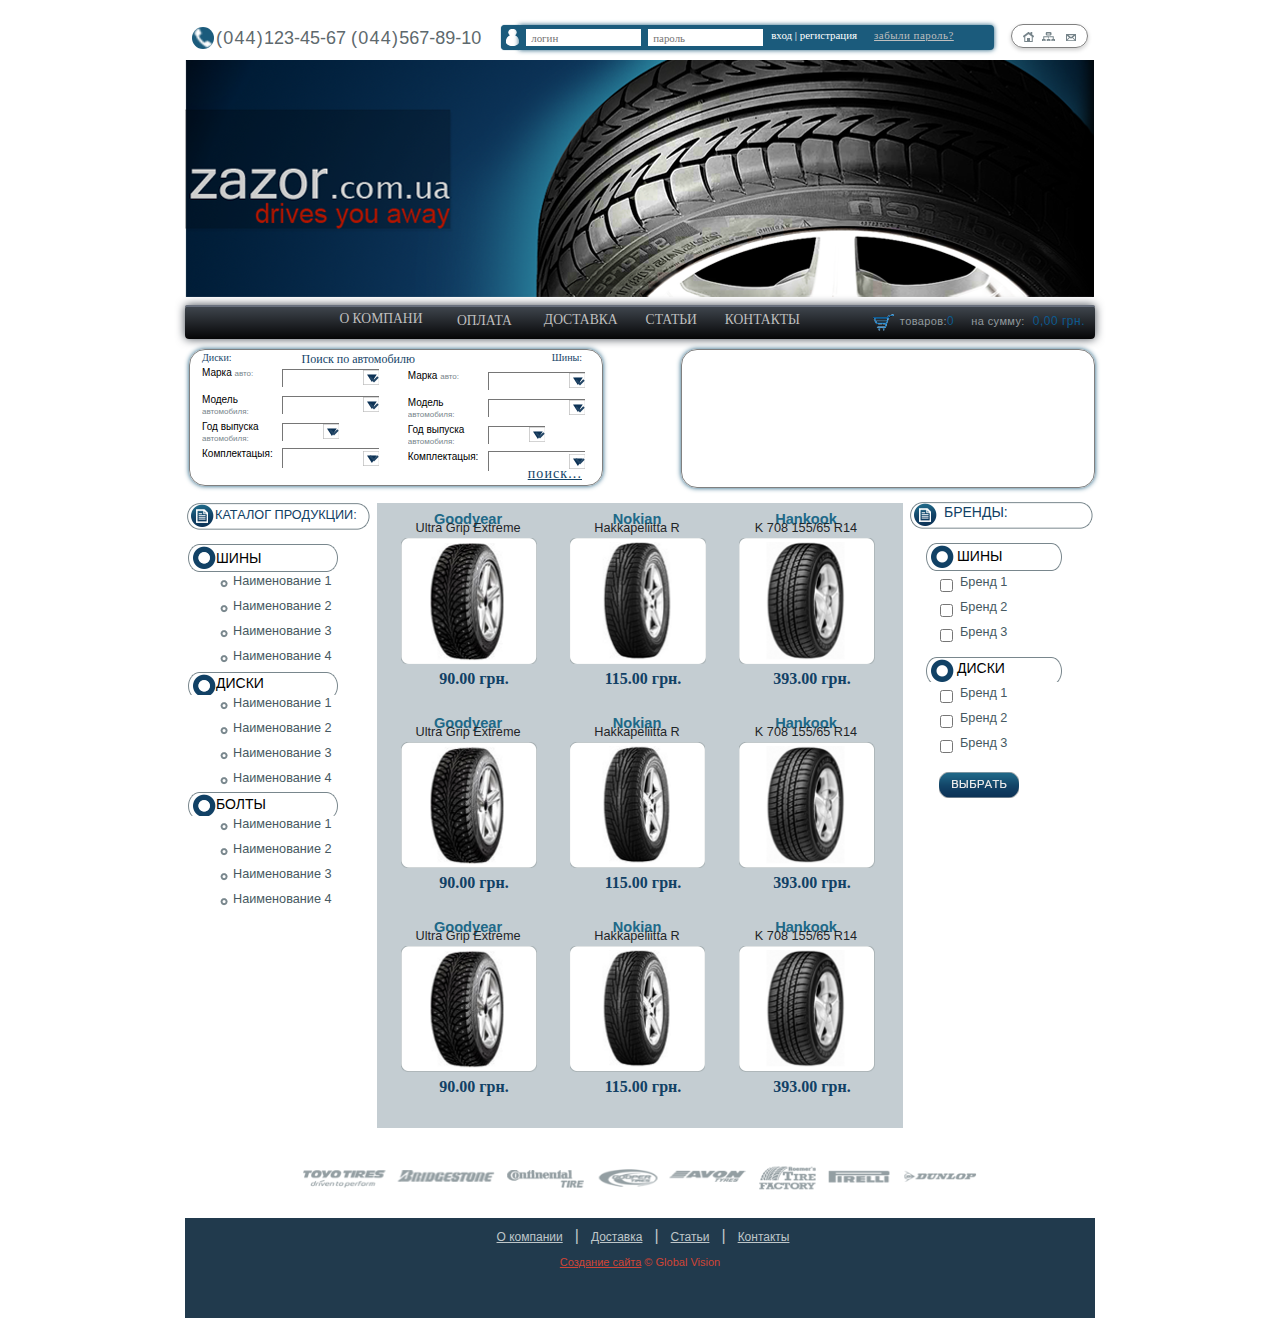
<file: task6.html>
<!DOCTYPE html>
<html lang="en" xmlns="http://www.w3.org/1999/html">
<head>
    <meta charset="UTF-8">
    <title>task6</title>
    <link href="css/reset.css" rel="stylesheet">
    <link href="css/style.css" rel="stylesheet">
</head>
<body>
        <header>
            <div class="circle"><img  src="img/telefon2.png"></div>
            <div class="telefon"><span>(044)</span>123-45-67 <span>(044)</span>567-89-10</div>
            <div class="kasper"><img src="img/kasper2.png"></div>
            <div class="forma_login">

                <table >
                    <tr>
                        <td >
                            <form  action="#">

                                  <input id="top-login-uname" type="text" name="username"  placeholder="логин">
                                  <input id="top-login-pwd" type="password" name="password"  placeholder="пароль">
                                  <span class="log_enter"> <a href="#"  name="login">вход&#160;|&#160;</a></span>
                                  <span class="regestr"> <a href="#"  name="login" >регистрация</a></span>
                                <span class="pasw_forget"> <a href="#">забыли пароль?</a></span>
                                <div class="icon"><img src="img/head_home.png "></div>
                              </form>

                        </td>
                    </tr>

                </table>
            </div><!--/topmenu-->
           <div class="picture"> <img src="img/head_picture.png"></div>
        </header>
        <nav >
            <ul class="menu">
                <div class="polosa"></div>
                <li class="suma"><a href=#>на сумму:<span>0,00&#160;грн.</span></a></li>
                <li class="suma suma2"><a  href=#><img src="img/korzina.png">товаров:<span>0</span></a></li>
                <span class="l_hov">
                <li ><a  href=#>КОНТАКТЫ</a></li>
                <li><a  href=#>СТАТЬИ </a></li>
                <li><a  href=#>ДОСТАВКА</a></li>
                <li class="oplata"><a   href=#> ОПЛАТА</a>
                <li><a  href=#>О КОМПАНИ</a></li>
                </span>
            </ul>
     </nav>
        <div class="bg_forma_left">
           <div class="car-select-item car_top">
               <div class="left_forma_menu"><span>Диски:</span><span>Поиск по автомобилю</span><span>Шины:</span></div>

                   <div class="styled-select">
                <span>Марка <span class="small_shrift">авто:</span></span>

                 <select class="avto" name="avto">
                     <option value="#"></option>
                 </select>
                   </div>
            </div>

            <div class="car-select-item">
                <div class="styled-select">
                <span>Модель <br><span class="small_shrift">автомобиля:</span></span>
                <select class="model" name="model">
                    <option value="#"></option>
                </select>
                </div>
            </div>
            <div class="car-select-item">
                <div class="styled-select_year">
            <span>Год выпуска<br><span class="small_shrift">автомобиля:</span></span>
                <select class="year" name="year">
                    <option value="#"></option>
                </select>
                </div>
            </div>
            <div class="car-select-item">
                <div class="styled-select">
                <span>Комплектацыя:</span>
                <select class="modification" name="modification">
                    <option value="#"></option>
                </select>
                </div>
            </div>

<!--end first left menu-->
        <div class="bg_forma_right">
            <div class="car-select-item">
                <div class="styled-select">
                    <span>Марка <span class="small_shrift">авто:</span></span>

                    <select class="avto" name="avto">
                        <option value="#"></option>
                    </select>
                </div>
            </div>

            <div class="car-select-item">
                <div class="styled-select">
                    <span>Модель <br><span class="small_shrift">автомобиля:</span></span>
                    <select class="model" name="model">
                        <option value="#"></option>
                    </select>
                </div>
            </div>
            <div class="car-select-item">
                <div class="styled-select_year">
                    <span>Год выпуска<br><span class="small_shrift">автомобиля:</span></span>
                    <select class="year" name="year">
                        <option value="#"></option>
                    </select>
                </div>
            </div>
            <div class="car-select-item">
                <div class="styled-select">
                    <span>Комплектацыя:</span>
                    <select class="modification" name="modification">
                        <option value="#"></option>
                    </select>
                </div>
            </div>
            <a class="left_forma_botton" href="#" >поиск...</a>
        </div>
     </div>
        <div class="bg_forma_right_right"></div>

            <section class="middle">
                    <div class="left-side">
                        <p class="side-menu-title">КАТАЛОГ ПРОДУКЦИИ:</p>
                        <div class="side-menu-block">
                            <p class="side-block-title_left">ШИНЫ</p><a href="#" class="side-menu-item">Наименование 1</a><a href="#" class="side-menu-item">Наименование 2</a><a href="#" class="side-menu-item">Наименование 3</a><a href="#" class="side-menu-item">Наименование 4</a></div>
                        <div class="side-menu-block">
                            <p class="side-block-title_left_diski">ДИСКИ</p><a href="#" class="side-menu-item">Наименование 1</a><a href="#" class="side-menu-item">Наименование 2</a><a href="#" class="side-menu-item">Наименование 3</a><a href="#" class="side-menu-item">Наименование 4</a></div>
                        <div class="side-menu-block">
                            <p class="side-block-title_left_boltu">БОЛТЫ</p><a href="#" class="side-menu-item">Наименование 1</a><a href="#" class="side-menu-item">Наименование 2</a><a href="#" class="side-menu-item">Наименование 3</a><a href="#" class="side-menu-item">Наименование 4</a></div>
                        </div>
                    </section><!--left-side-->
                    <section class="center-content">
                            <figure class="middle-item">
                            <p class="middle-item-company">Goodyear</p>
                            <p class="middle-item-model">Ultra Grip Extreme</p>
                            <figcaption class="middle-item-image">
                                <a ><img src="img/goodyear11.png"></a>
                            </figcaption>
                            <p class="middle-item-price">&nbsp;&nbsp;&nbsp;90.00 грн.</p>
                        </figure>

                        <figure class="middle-item">
                            <p class="middle-item-company">Nokian</p>
                            <p class="middle-item-model">Hakkapeliitta R</p>
                            <figcaption class="middle-item-image">
                                <a ><img src="img/nokian1.png" ></a>
                            </figcaption>
                            <p class="middle-item-price">&nbsp;&nbsp;&nbsp;115.00 грн.</p>
                        </figure>

                        <figure class="middle-item">
                            <p class="middle-item-company">Hankook</p>
                            <p class="middle-item-model">K 708 155/65 R14 </p>
                            <figcaption class="middle-item-image">
                                <a ><img src="img/hankook1.png"></a>
                            </figcaption>
                            <p class="middle-item-price">&nbsp;&nbsp;&nbsp;393.00 грн.</p>
                        </figure>
                        <figure class="middle-item">
                            <p class="middle-item-company ">Goodyear</p>
                            <p class="middle-item-model">Ultra Grip Extreme</p>
                            <figcaption class="middle-item-image">
                                <a ><img src="img/goodyear2.png" ></a>
                            </figcaption>
                            <p class="middle-item-price">&nbsp;&nbsp;&nbsp;90.00 грн.</p>
                        </figure>

                        <figure class="middle-item">
                            <p class="middle-item-company">Nokian</p>
                            <p class="middle-item-model">Hakkapeliitta R</p>
                            <figcaption class="middle-item-image">
                                <a ><img src="img/nokian2.png" ></a>
                            </figcaption>
                            <p class="middle-item-price">&nbsp;&nbsp;&nbsp;115.00 грн.</p>
                        </figure>

                       <figure class="middle-item " >
                        <p class="middle-item-company">Hankook</p>
                        <p class="middle-item-model">K 708 155/65 R14 </p>
                        <figcaption class="middle-item-image">
                            <a ><img src="img/hankook2.png"></a>
                        </figcaption>
                        <p class="middle-item-price">&nbsp;&nbsp;&nbsp;393.00 грн.</p>
                    </figure>
                        <figure class="middle-item">
                            <p class="middle-item-company">Goodyear</p>
                            <p class="middle-item-model">Ultra Grip Extreme</p>
                            <figcaption class="middle-item-image">
                                <a ><img src="img/goodyear3.png" ></a>
                            </figcaption>
                            <p class="middle-item-price">&nbsp;&nbsp;&nbsp;90.00 грн.</p>
                        </figure>

                        <figure class="middle-item">
                            <p class="middle-item-company">Nokian</p>
                            <p class="middle-item-model">Hakkapeliitta R</p>
                            <figcaption class="middle-item-image">
                                <a ><img src="img/nokian3.png" ></a>
                            </figcaption>
                            <p class="middle-item-price">&nbsp;&nbsp;&nbsp;115.00 грн.</p>
                        </figure>

                     <figure class="middle-item  ">
                        <p class="middle-item-company">Hankook</p>
                        <p class="middle-item-model">K 708 155/65 R14 </p>
                        <figcaption class="middle-item-image">
                            <a ><img src="img/henkook3.png"></a>
                        </figcaption>
                        <p class="middle-item-price">&nbsp;&nbsp;&nbsp;393.00 грн.</p>
                        </figure>
                        <div style="clear:both;"></div>
                        </section>
                    <section class="right-side">
                        <form method="get" action="/search">
                            <p class="side-menu-title_brand">БРЕНДЫ:</p>
                            <div class="side-menu-block">
                                <p class="side-block-title_right">ШИНЫ</p><p class="checkbox-menu-item"><input type="checkbox"  value="">Бренд 1</p><p class="checkbox-menu-item"><input type="checkbox"  value="">Бренд 2</p><p class="checkbox-menu-item"><input type="checkbox" value="">Бренд 3</p></div>
                            <div class="side-menu-block">
                                <p class="side-block-title_right_disk">ДИСКИ</p><p class="checkbox-menu-item"><input type="checkbox"  value="">Бренд 1</p><p class="checkbox-menu-item"><input type="checkbox"  value="">Бренд 2</p><p class="checkbox-menu-item"><input type="checkbox" value="">Бренд 3</p></div>
                            <button class="right-menu-choose" name="search_brands" value="search"></button>
                        </form>
                    </section>
                    <div class="cleaner"></div>
                    <div class="tire-companies">
                        <img src="img/logo_footer.png" height="27" width="676">
                    </div>

                </section>
                <footer >
                    <ul >
                        <li><a href="#" >О компании</a></li><li>|</li><li><a href="#">Доставка</a></li><li>|</li><li><a href="#">Cтатьи</a></li><li>|</li><li><a href="#">Контакты</a></li></ul>
                   <p> <p><a href="#">Создание сайта</a>&nbsp;©&nbsp;Global Vision</p></p>
                    <p></p><p>

                   </p>
                    </footer>
<!-- end left forma-->

</body>
</html>
</file>
<file: css/style.css>
body{
    position: relative;
    margin: 0 auto;
    background: white;
    width: 910px;
}
.telefon{
    float: left;
    margin: 28px 5px 10px -8px;
    font:18px Arial ;
    color: #5e696d;
}
/*kod (044)*/
.telefon span{
    letter-spacing: 1.2px;
    line-height: 1.4px;
}
.circle img{
    float: left;
    width: 22px;
    height: 22px;
    background: #1b5b7c;
    -moz-border-radius: 12px;
    -webkit-border-radius: 12px;
    border-radius: 12px;
    margin: 27px 10px 0 7px;

}
.kasper{
    float: left;
    background:#1b5b7c;
    margin: 25px 0 10px 15px;
    height: 21px;
    padding: 4px 0 0 4px;
    border-top-left-radius: 0.25em;
    border-bottom-left-radius:0.25em ;
    box-shadow: 0 0 1px rgb(27, 91, 124);
}
/* background forma*/
.forma_login{
    float: left;
    margin: 25px 5px 10px 0;
    background:#1b5b7c;
    width: 475px;
    height: 25px;
    border-top-right-radius: 0.25em;
    border-bottom-right-radius:0.25em ;
    box-shadow: 0 0 5px rgb(27, 91, 124);
}
/*форма логин пароль*/
.forma_login input{
    float: left;
    margin-top: 4px;
    margin-left: 7px;
    width: 108px;
    height: 15px;
    border: 0;
    padding-left: 5px;
    font: 10.91px Lucida Sans Unicode;

}
.forma_login a{

    color: #fff;
    font: 10.91px Lucida Sans Unicode;
    vertical-align: middle;

}
/*вход*/
.log_enter a{
    float: left;
    margin: 4px 0px 0 8px;
    text-decoration: none;
}
/*регистрацыя*/
.regestr a{
    float: left;
    margin: 4px 17px 0 0px;
    text-decoration: none;

}
/*забыли пароль*/
.pasw_forget a{
    float: left;
    font: 10.91px Lucida Sans Unicode;
    margin: 4px 10px 0 0px;
    color: #bfbfbf;
    letter-spacing: 0.5px;
}
/*right picture*/
.icon{
    float: left;
    margin: -22px 5px 10px 492px;
    border: 1px solid #808080;
    height: 12px;
    padding: 4px 10px 6px 10px;
    width: 55px;
    border-radius: 5em;
    box-shadow: 0 2px 4px rgba(0, 0, 0, .2);
}
/*main menu*/
.polosa{
    background: #69707d;
    position: relative;
    margin: 0 auto;
    margin-top: 5px;
    width: 910px;
    height: 2px;
    border-top-left-radius:0.25em ;
    border-top-right-radius:0.25em ;
}

.menu {
    position: relative;
    margin: 0 auto;
    background: linear-gradient(to top, #050506, #424951);
    width: 910px;
    height: 34px;
    border-radius:0.25em ;
    box-shadow: 0 0 10px rgb(66, 73, 81);
}

.menu li {
    float: right;
    margin: 0;
    padding: 0;
    list-style: none;
    margin-right: 8px;
    margin-top: 3px;
}

.menu a {
    display: block;
    padding: 2px 10px 3px 10px;
    color: #bfbfbf;
    text-decoration: none;
    font: 13.6px Lucida Sans Unicode;
    text-align: center;
}

.menu  .suma a:first-child{
    padding: 4px 1px 5px 8px;
}

.oplata a{
    padding: 3px 14px 3px 6px;
}

.l_hov li:hover {
    background: linear-gradient(to top, #0d365a, #1e6383);
    height: 25px;
    color: #fff;
    border-radius: 5em;
}

.menu li:last-child{

    border-radius: 5em;
    width:124px;
    margin-top: 2px;
    height: 25px;
}

.suma a{
    font: 11px Arial;
    color:#929b9f;
    padding-top: 6px;
letter-spacing: 0.4px;

}

.menu li span:first-child{
    font: 12px Arial;

    padding: 4px 1px 5px 8px;

}

.suma2 a{
    font: 11px Arial;

    padding: 2px 1px 0px 0px;
}

.menu img{
    float: left;
    padding-right: 6px;
    padding-left: 47px;
}

.suma  span{
    font: 12px Arial;
    color:#0d5a8f;
    letter-spacing: 0.5px;
}
/*end main menu*/
/*forma left*/
.car-select-item{
    position: relative;
    margin: 22px 0px -15px;
    font:10px Arial;
    color:#000;
}
.car_top{
    margin-top:2px ;
}
.left_forma_menu{
    font:12px Arial black;
    color: #154468;

}
.left_forma_menu span:first-child{
    font:10px Arial black;
    float: left;
    margin-right:70px ;
}
.left_forma_menu span:last-child{
    font:10px Arial black;
    float: right;
    margin-right:20px ;
}
.bg_forma_left{
    float: left;
    display: block;
    border: 1px solid grey;
    padding: 0 0px 25px 12px;
    margin: 10px 0 0 4px;
    border-radius: 1em;
    width: 400px;
    height: 110px;
    margin-bottom: 15px;
    box-shadow: 0 0 5px rgb(27, 91, 124);
}

.small_shrift {
    color: #77858b;
    font-size:8px;

}

.model{
    width: 100px;
    margin-top: -20px;
    vertical-align: top;

}
.avto{
    width: 100px;
    margin-top: -9px;
    vertical-align: middle;
}

.year{
    width: 60px;
    margin-top: -20px;
    vertical-align: top;
}

.modification{
    width: 100px;
    margin-top: -11px;
    vertical-align: middle;
}
.styled-select select{
    background: transparent;
    margin-left: 80px;
    color: #234666;
    border-bottom: none;
    border-right:none ;
    height:20px ;
    list-style: none;
    vertical-align: top;

}
.styled-select{
    width: 177px;
    height: 20px;
    overflow: hidden;
    background: url(../img/strelka.png) no-repeat right ;
    list-style: none;
}

.styled-select_year select{
    background: transparent;
    margin-left: 80px;
    color: #234666;
    border-bottom: none;
    border-right:none ;
    height:19px ;
    list-style: none;
    vertical-align: top;
    line-height: 0.1px;

}
.styled-select_year{
    width: 137px;
    height: 20px;
    overflow: hidden;
    background: url(../img/strelka.png) no-repeat right ;
    list-style: none;
}
.bg_forma_right{
    float: right;
    padding: 5px 0 25px 0;
    margin-top: -110px;
}
.left_forma_botton{
    float:right ;
    margin-left: 120px;
    margin-top: 10px;
    font:14px Arial italic;
    color: #154467;
    margin-right: 20px;
    letter-spacing: 1.1px;
}

.bg_forma_right_right{
    float: right;
    display: block;
    border: 1px solid grey;
    padding: 0 0px 25px 12px;
    margin-top: 10px;
    border-radius: 1em;
    width: 400px;
    height: 112px;
    margin-bottom: 15px;
    box-shadow: 0 0 5px rgb(27, 91, 124);
}
/*!!!!!!!!!--middle--!!!!!!!!!!!!!!!!!!!!*/


.left-side{
    float:left;
    width:190px;
    height:auto;
    min-height:300px;
    margin:0 0 30px 0;
}
.center-content{
    float:left;
    margin:0 2px 30px;
    padding:0 0 10px 0px;
    background:#c4cdd2;
    width:526px;
    height:615px;
}
.right-side{
    padding:0 0 0 3px;
    float:left;
    width:187px;
    height:auto;
    min-height:350px;
    margin:0 0 30px 0;
}
.middle{
    width:100%;
    height:auto;
    margin:5px 0 0 0;
}
.side-menu-title{
    height:25px;
    width:156px;
    padding:7px 0 3px 30px;
    background:url(../img/brand.png) no-repeat;
    color:#114165;
    font:12.7px "Lucida Sans Unicode", Verdana, Arial;

}
.side-menu-title_brand{
    height:25px;
    width:156px;
    padding:4px 0 3px 36px;
    margin: -3px 0 10px 0;
    background:url(../img/brand.png) no-repeat;
    color:#114165;
    font:14px "Lucida Sans Unicode", Verdana, Arial;

}
.side-block-title_left{
     height:13px;
     width:180px;
     padding:6px 0 10px 30px;
     margin:-6px 0 0px 1px;
     background: url("../img/left_disk.png") left bottom no-repeat;
    font:14px "Lucida Sans Unicode", Verdana, Arial;
 }
.side-block-title_left_diski{
    height:auto;
    width:180px;
    padding:4px 0 4px 30px;
    margin:-24px 0 0px 1px;
    background: url("../img/left_disk.png") no-repeat;
    font:14px "Lucida Sans Unicode", Verdana, Arial;
}
.side-block-title_left_boltu{
    height:auto;
    width:180px;
    padding:5px 0 4px 30px;
    margin:-26px 0 0px 1px;
    background: url("../img/left_disk.png") no-repeat;
    font:14px "Lucida Sans Unicode", Verdana, Arial;
}
.side-menu-block{
    padding:7px 0 5px 0px;
    margin:7px 0 10px 0;
}
.side-block-title_right{
    height:auto;
    width:180px;
    padding:7px 0 7px 34px;
    margin:-8px 0 0px 15px;
    background: url("../img/right_disk.png") no-repeat;
    font:14px Arial;
}
.side-block-title_right_disk{
    height:auto;
    width:180px;
    padding:5px 0 6px 34px;
    margin:-17px 0 0px 15px;
    background: url("../img/right_disk.png") no-repeat;
    font:14px "Lucida Sans Unicode", Verdana, Arial;

}

.side-menu-item{
    display:block;
    width:130px;
    height:24px;
    padding:1px 0 0 13px;
    margin:0px 0 0 35px;
    color:#465961;
    font:12.7px "Lucida Sans Unicode", Verdana, Arial;
    background:url(../img/melk_krug.png) no-repeat 0 7px;
    font-weight:normal;
    text-decoration: none ;

}


.side-menu-item:hover{
    font-size:14px;
    font-weight:bold;
    background:url(../img/melk_krug_hover.png) no-repeat 0 7px;
    color:#0c3256;
    text-decoration: underline;

}
.right-menu-choose{
    height:30px;
    width:83px;
    background:url(../img/botton.png) no-repeat;
    border:none;
    margin:-4px 0 0 31px;
    cursor:pointer;
}
.checkbox-menu-item{
    position:relative;
    display:block;
    height:20px;
    width:100%;
    color:#465961;
    margin:4px 0 5px;
    padding:0 0 0 52px;
    font:12.7px "Lucida Sans Unicode", Verdana, Arial;
}
.checkbox-menu-item input{
    position:absolute;
    top:1px;
    left:10px;
}
input[type="checkbox" ] {
    margin: 3px 3px 3px 22px;
}
.middle-item img{
  height: 126px;
}
.middle-item{
    float:left;
    width:140px;
    height:180px;
    text-align:center;
    margin:2px 8px 22px 21px;
}


.middle-item-company{
    color:#206988;
    font:14.6px "Lucida Sans Unicode", Verdana, Arial;
    font-weight: bold;
    margin-top:6px ;
}
.middle-item-model{
    margin:-6px 0 3px 0;
    color:#1f2528;
    height:14px;
    font:12.7px "Lucida Sans Unicode", Verdana, Arial;
}

.middle-item-image a{
    display:table-cell;
    vertical-align:middle;
}
.middle-item-image a img{
    max-width:136px;
    margin-left: 3px;
}
.middle-item-price{
    margin:3px 0 0 0;
    color:#114165;
    font: 16px Arial italic;
    font-weight: bold;
}

.tire-companies{

    width:100%;
    margin:0px 0 24px;
    text-align:center;
}
.tire-companies img{
   margin-top:6px;
}

/*--fotter menu----*/
footer{
    margin:0px auto;
    width:910px;
    height:100px;
    text-align:center;
    font-family: Arial, sans-serif;
    background-color:#213a4d;
}
footer ul {
    padding:10px 0 10px 0;
    color:#bec6c9;


}
footer ul a{
    display:inline;
    color:#bec6c9;
    font-size:12px;

}
footer ul:first-child{
margin-left: 18px;

}
footer ul li{
    display:inline;
margin-right: 12px;


}
footer ul li a:hover{
    color:#52abcb;
    text-decoration:none;
}
footer p{
    padding:0px 0 3px 0;
    color:#d04435;
    font-size:11px;
}
footer p a{
    color:#d04435;
}
</file>
